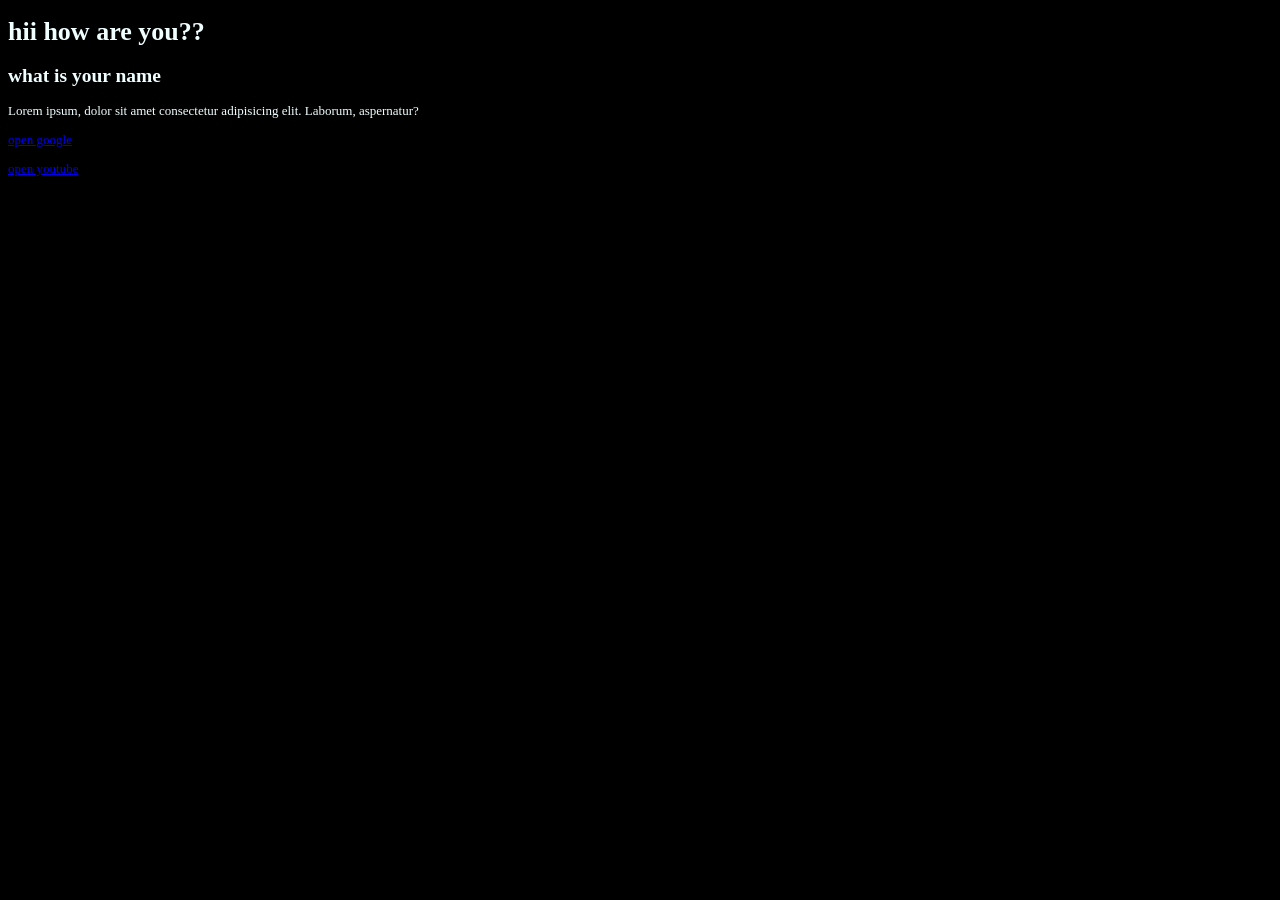
<file: index.html>
<!DOCTYPE html>
<html lang="en">
<head>
    <meta charset="UTF-8">
    <meta name="viewport" content="width=device-width, initial-scale=1.0">
    <title>WEB DEVLOPMENT </title>
    <link rel="stylesheet"href="style.css">
</head>
<body>
    <h1>hii how are you??</h1>
    <h2>what is your name </h2>
    <p> Lorem ipsum, dolor sit amet consectetur adipisicing elit. Laborum, aspernatur?</p>
    <a href="https://www.google.com">open google</a>
    <p><a target="_blank" href="https://www.youtube.com">open youtube</a></p>
    <script src="script.js"></script>
    
</body>
</html>
</file>
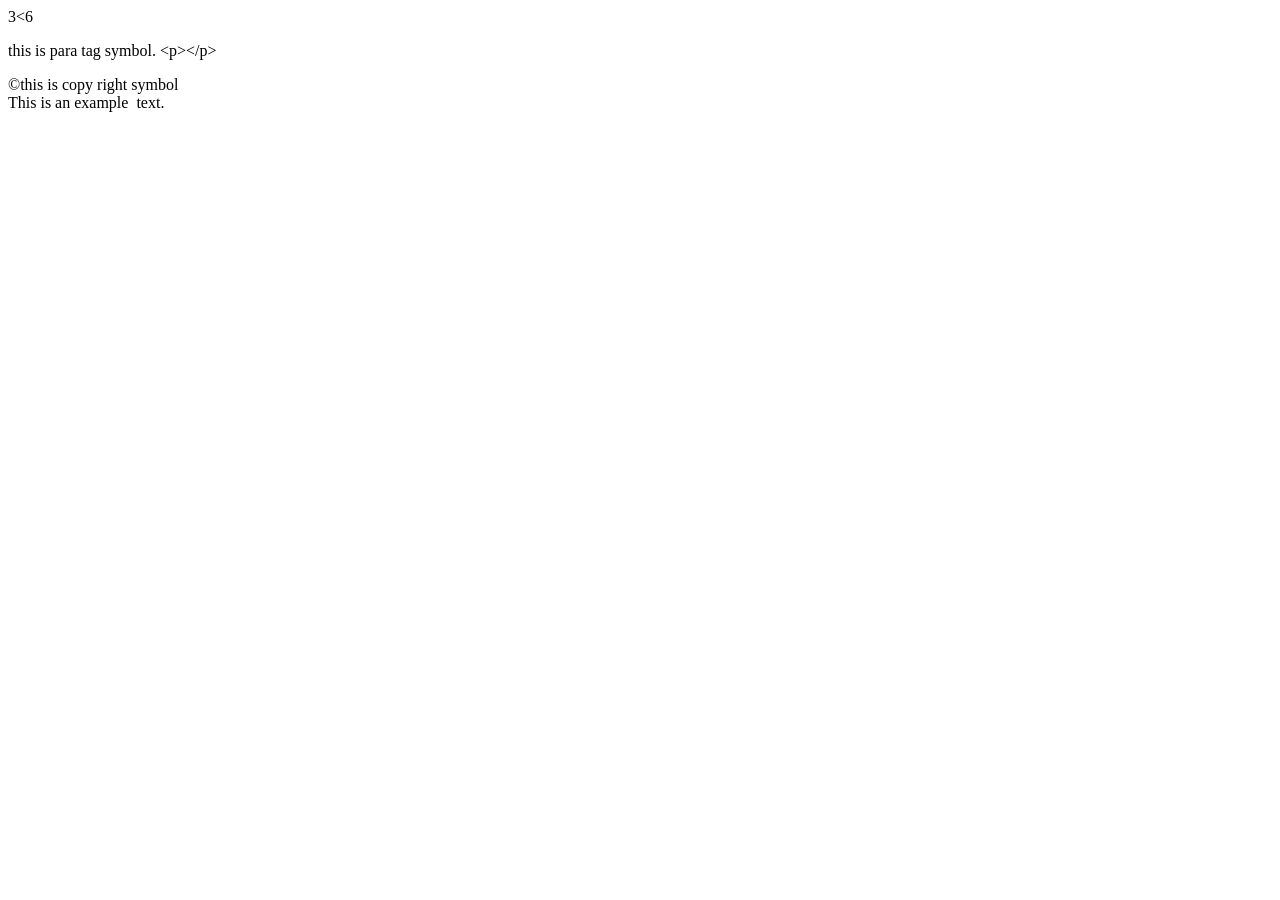
<file: entities/index.html>
<!DOCTYPE html>
<html lang="en">
<head>
    <meta charset="UTF-8">
    <meta name="viewport" content="width=device-width, initial-scale=1.0">
    <title>entities</title>
</head>
<!--&lt;  for <
&gt;  for >
&amp; for &
&nbsp; for a non-breaking space
&copy; for ©-->
<body>
    3<6
    <p> this is para tag symbol. &lt;p&gt;&lt;/p&gt; </p>
<div>
    &copy;this  is copy right symbol
    
</div>
<div> This is an example&nbsp;&nbsp;text.</div>
</body>
</html>
</file>
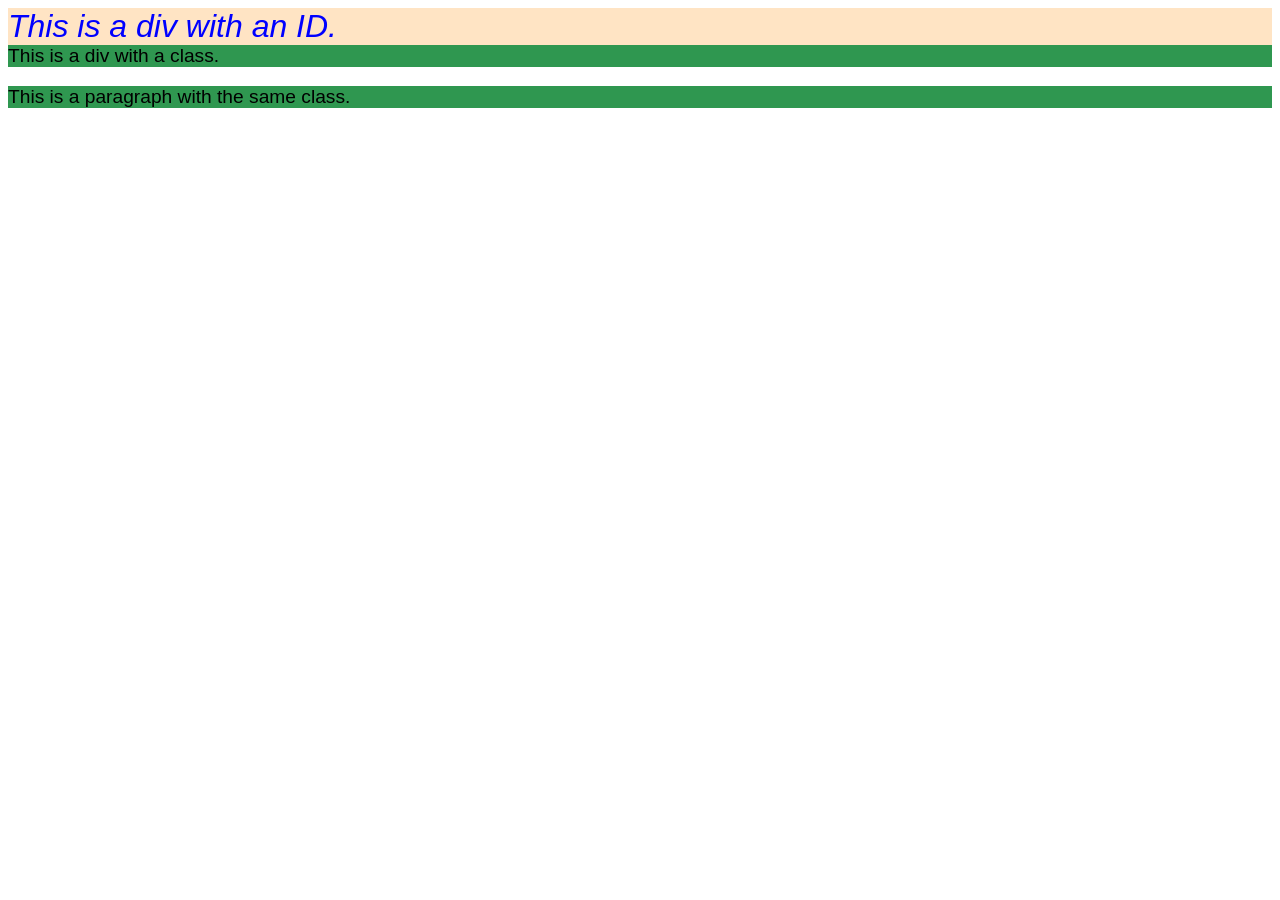
<file: id and class/index.html>
<!DOCTYPE html>
<html lang="en">
<head>
    <meta charset="UTF-8">
    <meta name="viewport" content="width=id, initial-scale=1.0">
    <title>id and class</title>
    <link rel="stylesheet" href="style.css">
</head>
<body>
    
    <div id="myUniqueID">This is a div with an ID.
        
    </div>
    <div class="myClass">This is a div with a class.</div>
<p class="myClass">This is a paragraph with the same class.</p>
        
</body>
</html>
</file>
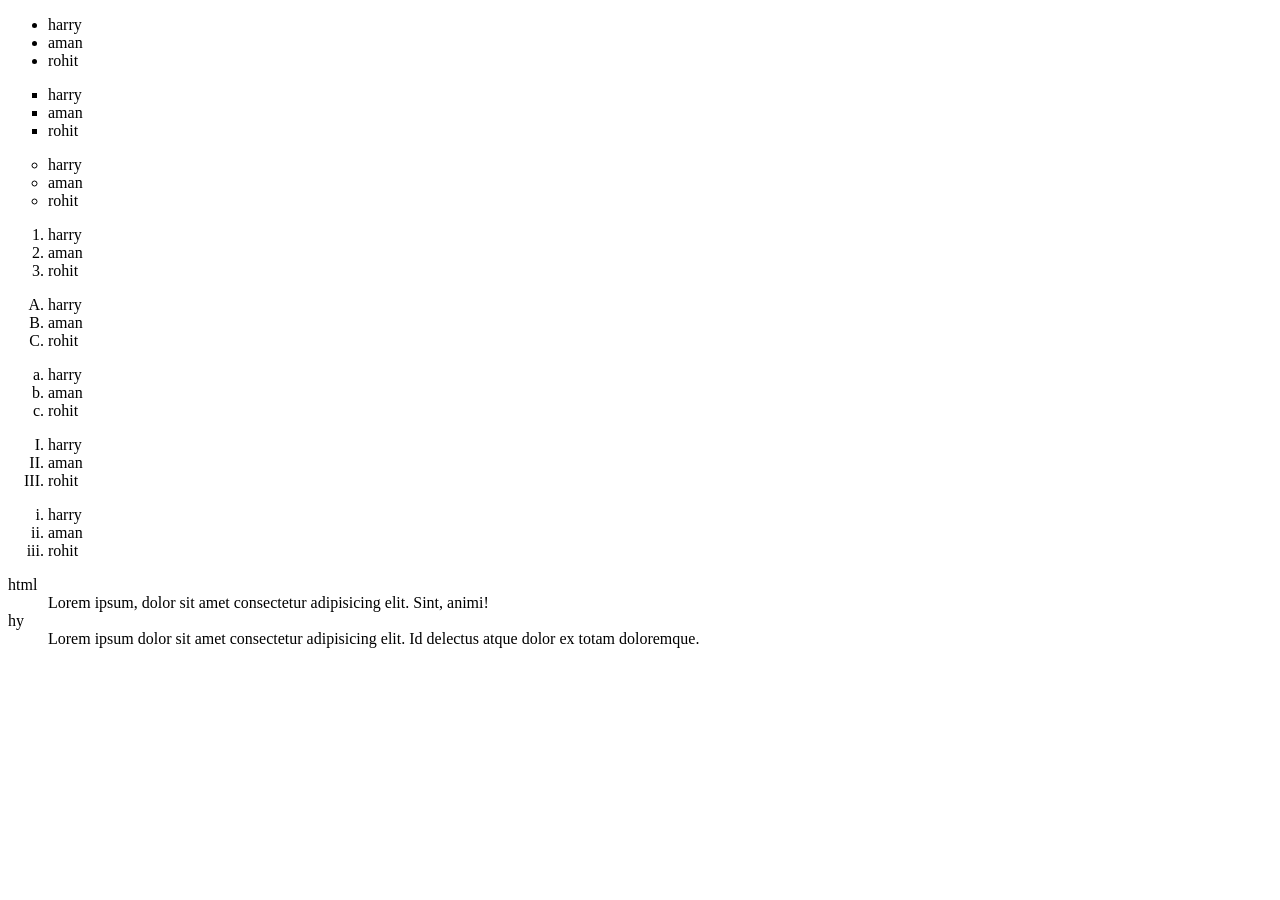
<file: list/index.html>
<!--list -->
<!DOCTYPE html>
<html lang="en">

<head>
    <meta charset="UTF-8">
    <meta name="viewport" content="width=device-width, initial-scale=1.0">
    <title>table</title>
    <link rel="stylesheet" href="style.css">

</head>

<body><!--unordered list -->
    <ul>
        <li>harry</li>
        <li>aman</li>
        <li>rohit</li>
    </ul>
    <ul type="square" >
        <li>harry</li>
        <li>aman</li>
        <li>rohit</li>
    </ul>
<ul type="circle" >
        <li>harry</li>
        <li>aman</li>
        <li>rohit</li>
    </ul>
    <!--ordered list -->
    <ol>
        <li>harry</li>
        <li>aman</li>
        <li>rohit</li>
    </ol>
    <ol type="A" >
        <li>harry</li>
        <li>aman</li>
        <li>rohit</li>
    </ol>
    <ol type="a" >
        <li>harry</li>
        <li>aman</li>
        <li>rohit</li>
    </ol>
    <ol type="I" >
        <li>harry</li>
        <li>aman</li>
        <li>rohit</li>
    </ol>
    <ol type="i">
        <li>harry</li>
        <li>aman</li>
        <li>rohit</li>
    </ol>
    <!--defination list -->
    <dl>
        <dt>html</dt>
        <dd>Lorem ipsum, dolor sit amet consectetur adipisicing elit. Sint, animi!</dd>
        <dt>hy</dt>
        <dd>Lorem ipsum dolor sit amet consectetur adipisicing elit. Id delectus atque dolor ex totam doloremque.</dd>
    </dl>
</body>

</html>
</file>
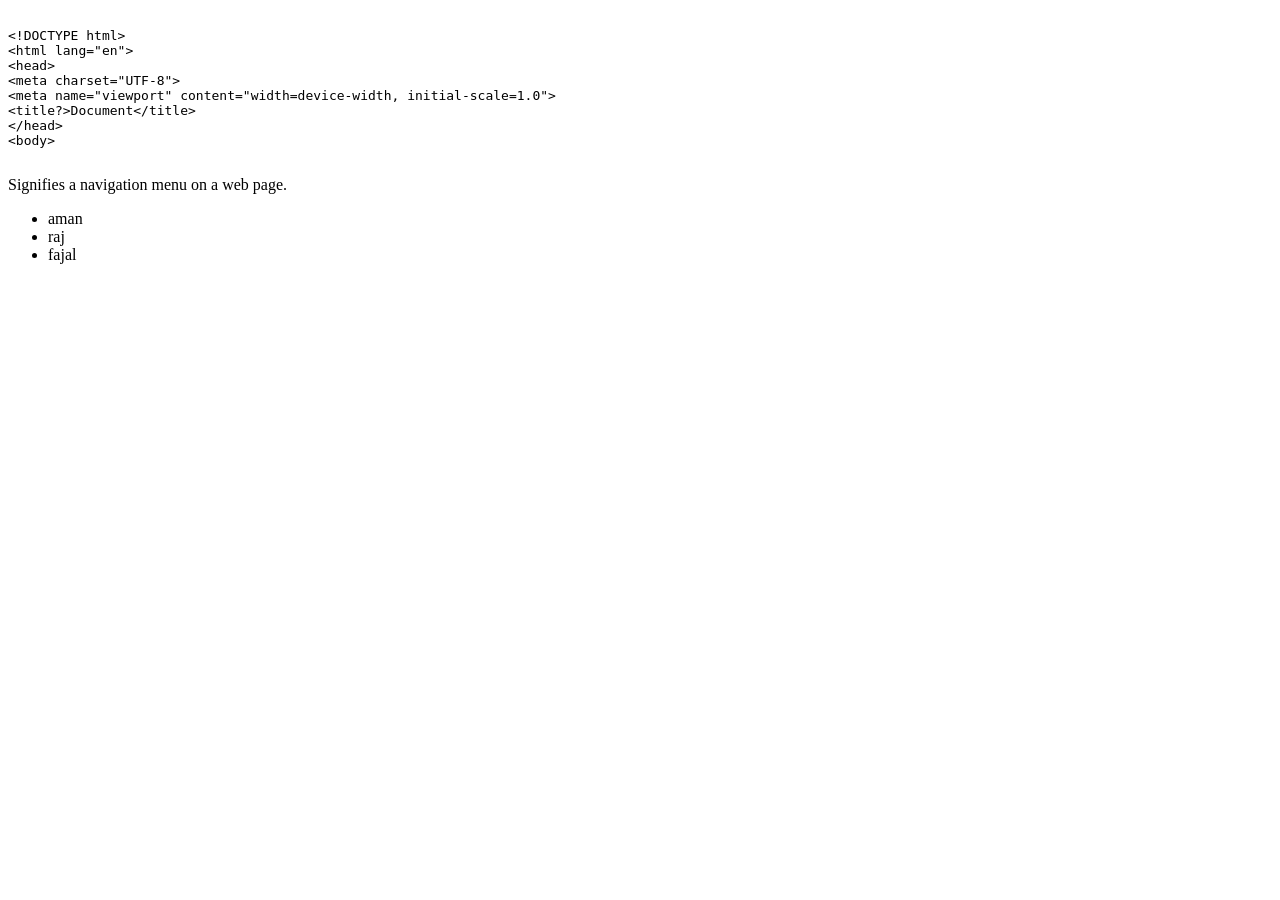
<file: entities/preTag.html>
<!DOCTYPE html>
<html lang="en">

<head>
    <meta charset="UTF-8">
    <meta name="viewport" content="width=device-width, initial-scale=1.0">
    <title>pre tag</title>
</head>

<body><header>
       <pre> <code>
&lt;!DOCTYPE html&gt;
&lt;html lang="en"&gt;
&lt;head&gt;
&lt;meta charset="UTF-8"&gt;
&lt;meta name="viewport" content="width=device-width, initial-scale=1.0"&gt;
&lt;title?&gt;Document&lt;/title&gt;
&lt;/head&gt;
&lt;body&gt;
</code>
</pre></header>
    
<nav>  Signifies a navigation menu on a web page.
    <ul>
        <li>aman</li>
        <li>raj</li>
        <li>fajal</li>
    </ul>
</nav>

</body>

</html>
</file>
<file: style.css>
body{
    background-color: black;
    color: azure;
    font: 100;
    font-size: small;
}
</file>
<file: id and class/style.css>
.myClass{
    background-color: rgb(47, 151, 80);
    font-family: Arial, Helvetica, sans-serif;
    font-size: larger;

}
#myUniqueID {
    background-color: bisque;
    color: blue;
    font-size: xx-large;
    font-style: italic;
    font-family: 'Franklin Gothic Medium', 'Arial Narrow', Arial, sans-serif;

}
</file>
<file: list/style.css>
td{
    border: 2px solid rgb(14, 13, 13);
    color: rgb(6, 6, 6);

}
</file>
